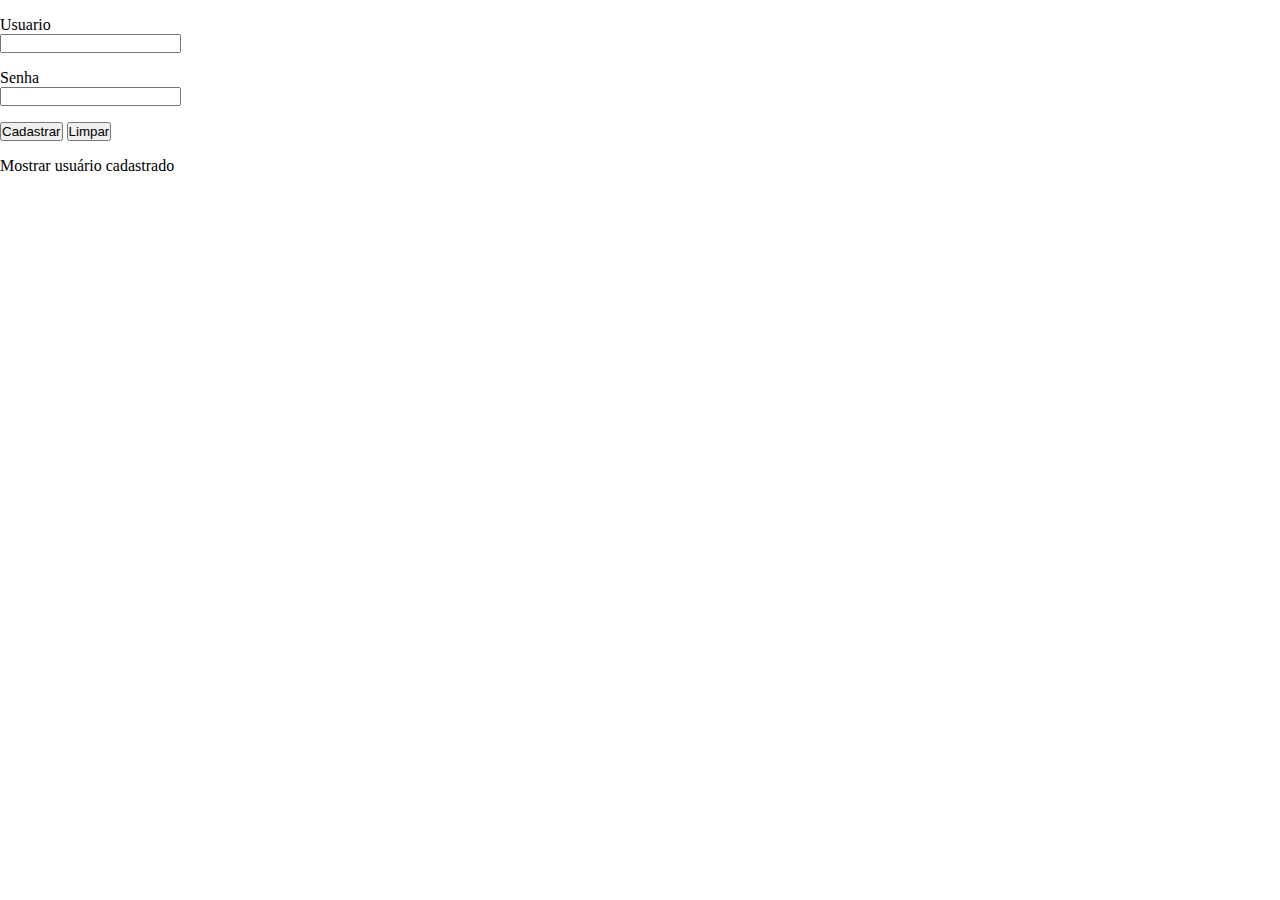
<file: index.html>
<!DOCTYPE html>
<html lang="pt-BR">

<head>
    <meta charset="UTF-8">
    <meta http-equiv="X-UA-Compatible" content="IE=edge">
    <meta name="viewport" content="width=device-width, initial-scale=1.0">
    <title>LOGIN</title>
    <style>
* {
    margin: 0;
    padding: 0;
    box-sizing: border-box;
}
        label,
        input[type="text"],
        a {
            display: block;
        }

        a {
            cursor: pointer;
        }

        a,
        label,
        input[type="button"] {
            margin-top: 16px;
        }
    </style>
    <script>
        function paginaUsuario() {
            window.location.href = "listarUsuario.html"
        }

        function criarUsuario() {
            user = document.getElementById("userInput").value
            pass = document.getElementById("passwordInput").value
            if (!user) {
                alert("Digite um usuário")
                document.getElementById("userInput").focus()
                return;
            }
            if (!pass) {
                alert("Digite uma senha")
                document.getElementById("passwordInput").focus()
                return;
            }
            window.localStorage.setItem("user", JSON.stringify({ user, pass }))
            alert("Usuario criado com sucesso!")
        }

    </script>
</head>

<body>

<form>
    <label for="userInput">Usuario</label>
    <input type="text" name="userInput" id="userInput">

    <label for="passwordInput">Senha</label>
    <input type="password" name="passwordInput" id="passwordInput">
<br>
    <input type="button" value="Cadastrar" onclick="criarUsuario()">
    <input type="reset" value="Limpar">

</form>

<a onclick="paginaUsuario()">Mostrar usuário cadastrado</a>
</body>

</html>
</file>
